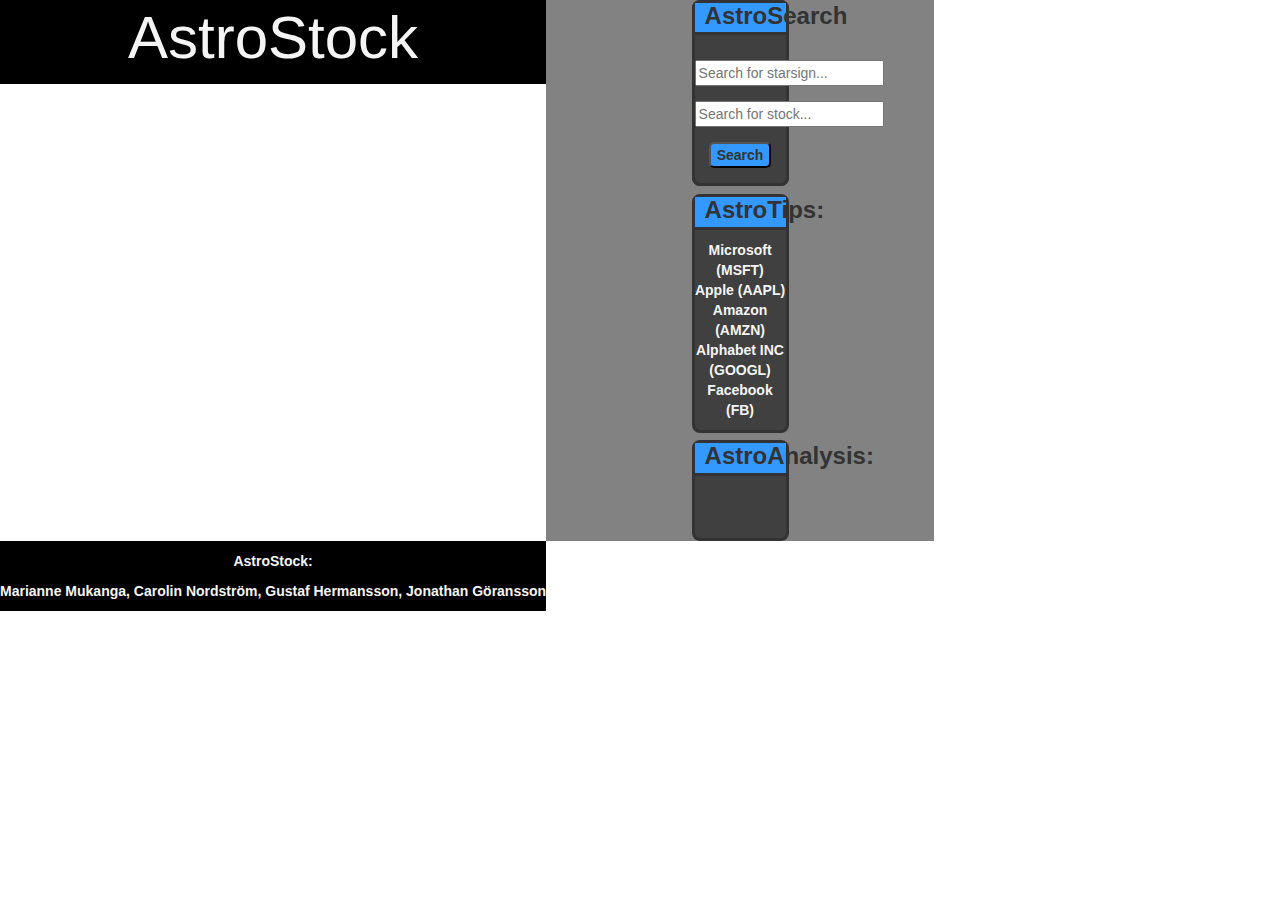
<file: public/index.html>
<html>
    <head>
        <title>AstroStock</title>
        <meta charset="utf-8">
        <link href="style.css" rel="stylesheet">
        <meta name="viewport" content="width=device-width, initial-scale=1">

        <!--Getting Bootstrap Library-->
        <link rel="stylesheet" href="https://maxcdn.bootstrapcdn.com/bootstrap/3.4.1/css/bootstrap.min.css">
        <script src="https://ajax.googleapis.com/ajax/libs/jquery/3.5.1/jquery.min.js"></script>
        <script src="https://maxcdn.bootstrapcdn.com/bootstrap/3.4.1/js/bootstrap.min.js"></script>

    </head>
    <body>

        <!-- All Javascript -->
        <script type="text/javascript">

            function requestZodiac(){
                
                var searchSign = document.getElementById("sign").value;
                var searchStock = document.getElementById("stock").value;


                
                getAstro(searchSign, searchStock);
            };

            function getAstro(p, q){
                var sign = p;
                var stock = q;
                const astroSettings = {
                    "async": true,
                    "crossDomain": true,
                    "url": "https://sameer-kumar-aztro-v1.p.rapidapi.com/?sign=" + sign + "&day=today",
                    "method": "POST",
                    "headers": {
                        "x-rapidapi-key": "2a3e80331bmsha98210970be18e2p182dc0jsndd61b2e10e0d",
                        "x-rapidapi-host": "sameer-kumar-aztro-v1.p.rapidapi.com"
                    }
                }

                $.ajax(astroSettings).done(function (r) {
                    console.log(r);

                    var description = r['description']
                    var luckyNumb = r['lucky_number']

                    $('#quote').html("Message of the day:" + '</br>' + description);
                    
                    
                    buyStock(luckyNumb)
                });

                const stockSettings = {
                    "async": true,
                    "crossDomain": true,
                    "url": "https://alpha-vantage.p.rapidapi.com/query?function=GLOBAL_QUOTE&symbol=" + stock,
                    "method": "GET",
                    "headers": {
                        "x-rapidapi-key": "37528f0ba4msh940fe61e6dbd892p16d3efjsncff2fa9d4c4f",
                        "x-rapidapi-host": "alpha-vantage.p.rapidapi.com"}

                        

                    }

                    $.ajax(stockSettings).done(function (response) {
                            console.log(response);
                            //var content = response.global_quote.symbol;
                            //$("#quote").append(content)

                            var symbol = response['Global Quote']['01. symbol']
                            var open = response['Global Quote']['02. open']
                            var price = response['Global Quote']['05. price']
                            var changePercent = response['Global Quote']['10. change percent']

                            $('#stockInfo').html("Stock Name: " + symbol + '</br>' + "Price on Open : " + open + '</br>' + "Current Price: " +  price + '</br>' + "Change in Percent: " + changePercent);
                                  
                        
                    });

                           
            };


            function buyStock(a) {
                
                var number = a;

                const stockSettings = {
                    "async": true,
                    "crossDomain": true,
                    "url": "https://alpha-vantage.p.rapidapi.com/query?function=GLOBAL_QUOTE&symbol=" + stock,
                    "method": "GET",
                    "headers": {
                        "x-rapidapi-key": "37528f0ba4msh940fe61e6dbd892p16d3efjsncff2fa9d4c4f",
                        "x-rapidapi-host": "alpha-vantage.p.rapidapi.com"}

                        

                    }

                    $.ajax(stockSettings).done(function (response) {
                            console.log(response);

                            var changePercent = response['Global Quote']['10. change percent']
                                  

                if(a < 49 && changePercent > 0){
                    $('#buy').html("The stars have aligned in your favor!" + '</br>' + "Buy the stock!");
                }
                else {
                    $('#buy').html("The stars have helped you to save money!" + '</br>' + "Don't buy the stock!");
                    
                }
            });
        };


                
                


                //document.getElementById("quote").innerText = astroSettings.r + stockSettings.response;
            
        

        </script>
        <div class="wrapper">
            <header>
                <h1>AstroStock</h1>
            </header>
            <nav>
                
            </nav>
            <!--The main section where info is showing-->
            <main>
                <fieldset id="searchform">
                    <div id="stockhead">
                        <h3>AstroSearch</h3>
                    </div>
                    <form id="searchbar">
                        <input id="sign" type="text" class="inputbars" name="searchfield" placeholder="Search for starsign...">
                        <input id="stock" type="text" class="inputbars" name="searchfield" placeholder="Search for stock...">
                        <button id="search" onclick="requestZodiac()" name = "searchbtn" type="button">Search</button>
                    </form>
                </fieldset>

                <!--Stocks from API-->
                <section id="container1" class="stockbox">
                    <div id="stockhead">
                        <h3>
                            AstroTips:
                        </h3>
                    </div>
                    <ul>
                        <li>
                            Microsoft (MSFT)
                        </li>
                        <li>
                            Apple (AAPL)
                        </li>
                        <li>
                            Amazon (AMZN)
                        </li>
                        <li>
                            Alphabet INC (GOOGL)
                        </li>
                        <li>
                            Facebook (FB)
                        </li>
                    </ul>
                </section>
                <section id="container2" class="stockbox">
                    <div id="stockhead">
                        <h3>
                            AstroAnalysis:
                        </h3>
                    </div>
                    <!--Quote of the day-->
                    <section>
                        <p id="quote">

                        </p>
                        <p id="stockInfo">

                        </p>

                        <p id="buy">

                        </p>
                    </section>
                </section>
            </main>
            <footer>
                <p id="ast">
                    AstroStock:
                </p>
                <p id="devs">
                    Marianne Mukanga, Carolin Nordström, Gustaf Hermansson, Jonathan Göransson
                </p>
            </footer>
        </div> 
    </body>
</html>
</file>
<file: public/style.css>
body{
    margin: 0px 0px 0px 0px;
    font-family: 'Baloo Chettan 2', cursive;
    background-color: #828282;
}

/* Creating the grid layout */
.wrapper{
    display: grid inline;
    grid-template-columns: auto;
    grid-template-rows: auto;
    grid-template-areas:
    "header header header"
    "nav nav nav"
    "main main main"
    "footer footer footer";
    

}
 /* CSS for everything in the <header> area */
header{
    background-color: black;
    text-align: center;
    height: 6em;
    
}

header > h1{
    color: whitesmoke;
    padding-top: 1%;
    font-size: 60px;
    margin-top: 0px;
}


/* CSS for everything in the <nav> area*/

nav{
    background-color: #404040;
    
}

.carousel-inner > * {
    padding-top: 20px;
    width: 25%;
    display: inline-block;
    margin: auto;
    align-items: center;
    height: 38%;
    
}

.carousel-inner > .item{

    margin: auto;
    
    
}

.carousel-inner > .item > #post{
    background-color: #404040;
    margin: auto;
    border: none;
    max-height: 300px;
    max-width: 400px;
    
   
   /* border-radius: 60%;
    box-shadow: 5px 5px 5px black;
    */
}

.carousel-inner > div > #post > img{
    display: block;
    margin: auto;
    max-width: auto;
    max-height: auto;
    padding: 0px;
    
}

.carousel-inner > .item > #card {
   margin: auto;
   
}

.carousel-inner > .item > #card > h3{

    text-align: center;
    color: whitesmoke;
    margin-bottom: 10px;
}

/* CSS for the <main> area */

main{
    background-color: #828282;
    min-height: 50%;
}

/* CSS for the search bar and button */
#searchform {
    display: block;
    margin:auto;
    border: solid;
    max-width: 25%;
    background-color: #404040;
    border-radius: 8px;
    margin-bottom: 2%;
}

#searchform > #stockhead{
    max-height: 55px;
    display: block;
    text-align: center;
    
}

#searchform > #stockhead > h3{
    display: block;
    border-bottom: solid;
    background-color: #3399ff;
    font-size: x-large;
    font-weight: bolder;
    margin-top: 0px;
    padding: 0px 5px 3px 10px; 
    
}

#searchbar{

    text-align: center;
    margin: auto;
    
}

#searchbar > .inputbars {

    margin-top: 15px;

}

#searchbar > #search{
    border-radius: 5px;
    background-color: #3399ff;
    font-weight: bolder;
    display: block;
    margin: auto;
    margin-top: 15px;
    margin-bottom: 15px;
}

#searchbar > #bar{
    
    border-radius: 5px;

}

/*  End of CSS for the search bar and button */

/* CSS for the boxes in the main section */

#quote{
    text-align: center;
    padding-top: 5px;
    color: whitesmoke;
}

#stockInfo{
    text-align: center;
    padding-top: 5px;
    color: whitesmoke;
}

#buy{
    text-align: center;
    padding-top: 5px;
    color: whitesmoke;
}


.stockbox{
    display: block;
    margin:auto;
    border-style: solid;
    max-width: 25%;
    background-color: #404040;
    border-radius: 8px;
    
    
}

#stockhead{
    max-height: 55px;
    display: block;
    text-align: center;
    
}

main > .stockbox > #stockhead > h3{
    display: block;
    border-bottom: solid;
    background-color: #3399ff;
    font-size: x-large;
    font-weight: bolder;
    margin-top: 0px;
    padding: 0px 5px 3px 10px; 
    
}

#container1{

    
    text-align: center;
}

#container1 > ul{
    font-weight: bolder;
    padding: 0px;
    list-style: none;
    color: whitesmoke;
}

#container2{
    font-weight: bolder;
    text-align: center;
    margin-top: 2%;
    padding-bottom: 2%;
    
}


/* End of CSS for the boxes in the main section */

/* Start CSS for footer */

footer{
    
    background-color: black;
    color: whitesmoke;
    text-align: center;
    font-weight: bolder;
    
}

footer > #ast{
    padding-top: 10px;
}

footer > #devs {
    padding-bottom: 10px;
    margin: 0px;
}
</file>
